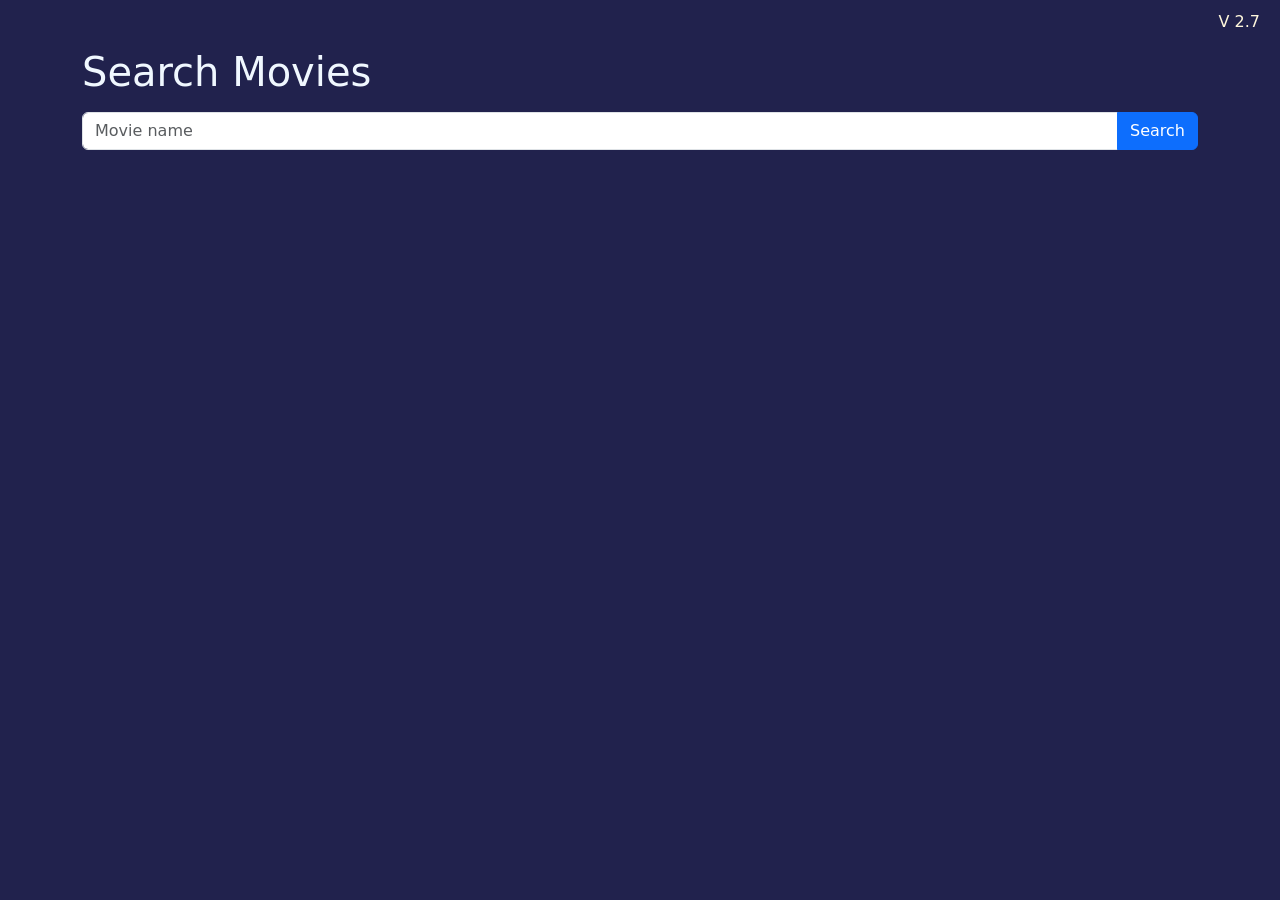
<file: index.html>
<!DOCTYPE html>
<html lang="en">
  <head>
    <meta name="viewport" content="width=device-width, initial-scale=1.0" />
    <title>Movies Page</title>
    <link
      rel="stylesheet"
      href="https://cdn.jsdelivr.net/npm/bootstrap@5.1.3/dist/css/bootstrap.min.css"
      integrity="sha384-1BmE4kWBq78iYhFldvKuhfTAU6auU8tT94WrHftjDbrCEXSU1oBoqyl2QvZ6jIW3"
      crossorigin="anonymous"
    />
    <script
      src="https://cdn.jsdelivr.net/npm/bootstrap@5.1.3/dist/js/bootstrap.min.js"
      integrity="sha384-QJHtvGhmr9XOIpI6YVutG+2QOK9T+ZnN4kzFN1RtK3zEFEIsxhlmWl5/YESvpZ13"
      crossorigin="anonymous"
    ></script>
    <script src="js/widgetsdk.js"></script>
    <link rel="stylesheet" href="css/style.css" />
  </head>
  <body>
    <div class="container my-5">
      <h1 id="title">Search Movies</h1>
      <div class="input-group mb-3 mt-3">
        <input
          type="text"
          class="form-control"
          placeholder="Movie name"
          aria-label="movie name"
          aria-describedby="button-addon2"
        />
        <button class="btn btn-primary" type="button" id="button-addon2">
          Search
        </button>
      </div>

      <div class="version"></div>
      <div class="new-msg"></div>
      <div class="notify-msg"></div>
      <div class="notify-msg2"></div>
      <div class="success-msg"></div>
      <div class="error-msg"></div>

      <ol id="movie-list" class="list-group list-group-numbered"></ol>
    </div>
  </body>
  <script src="js/script.js"></script>
</html>
</file>
<file: css/style.css>
body {
  background-color: #21224d;
}
#title {
  color: aliceblue;
}

textarea:hover,
input:hover,
textarea:active,
input:active,
textarea:focus,
input:focus,
button:focus,
button:active,
button:hover,
label:focus,
.btn:active,
.btn.active {
  outline: 0px !important;
  -webkit-appearance: none;
  box-shadow: none !important;
}
.success-msg {
  color: aqua;
}
.error-msg,
.notify-msg,
.notify-msg2 {
  color: aqua;
}
.new-msg {
  color: antiquewhite;
}
.version {
  position: absolute;
  top: 10px;
  right: 20px;
  color: cornsilk;
}

.c-white {
  color: aliceblue;
}
</file>
